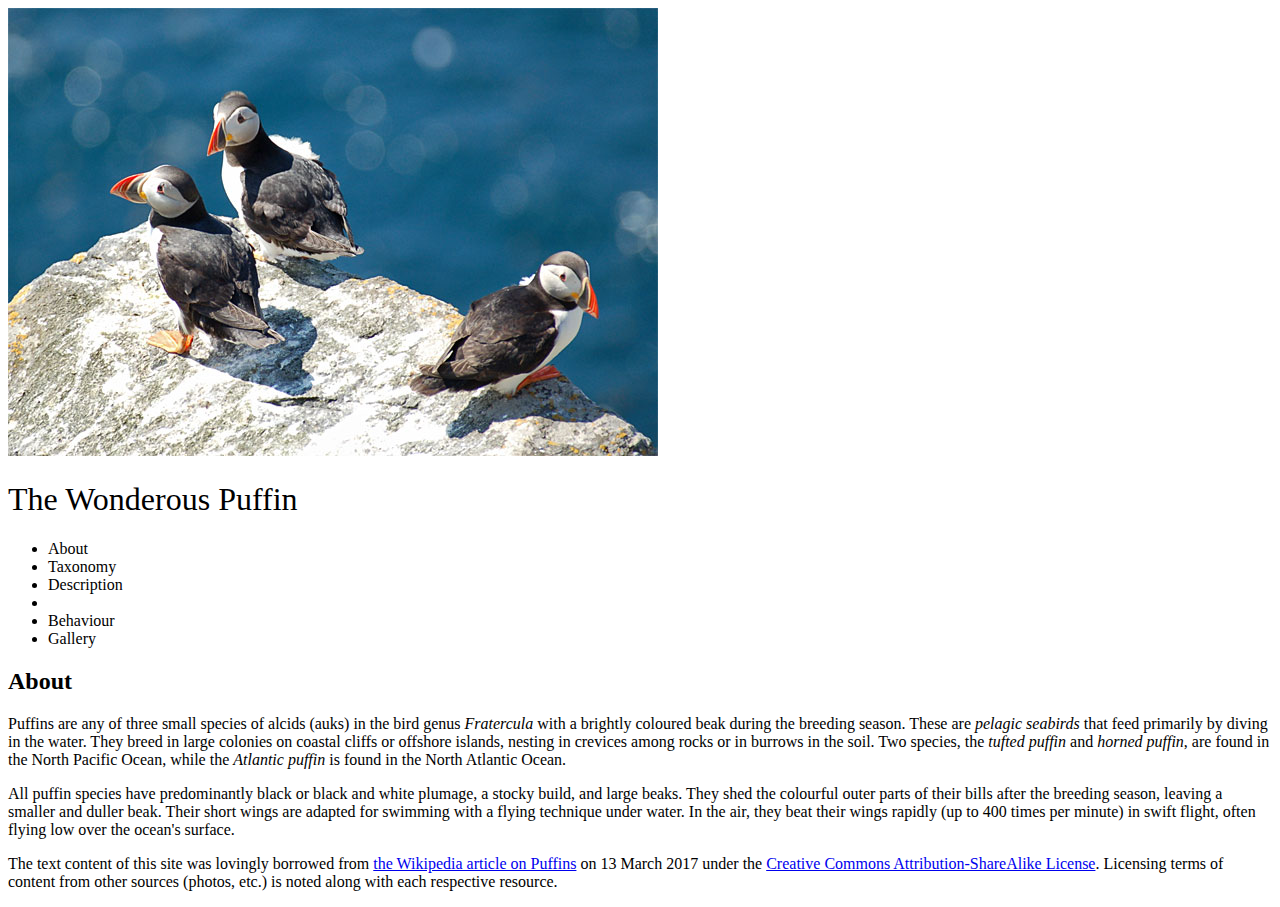
<file: index.html>
<!DOCTYPE html>
<html>
  <head>
    <meta charset="utf-8">
    <meta name="viewport" content="width=device-width">
    <title>The Wonderous Puffins</title>
    <link rel="canonical" href="//en.wikipedia.org/wiki/Puffin">
    <link rel="stylesheet" href="css/main.css" media="all">    
  </head>  

  <body>
    
    <!--header-->
    
    <div class="header">
      <img src="images/Puffin002.jpg">    
      <h1> The Wonderous Puffin </h1>
      
    </div>
    
    <!--Navigation-->
    
    <nav id="menu" role="navigation"> 
      <ul> 
        <li>About</li>
        <li>Taxonomy</li>
        <li>Description<li>
        <li>Behaviour</li>
        <li>Gallery</li>
      </ul>    
    </nav>
    
    <!--Page Content-->
    
    <h2>About</h2>
  
    <p>Puffins are any of three small species of alcids (auks) in the bird genus <i>Fratercula</i> with a brightly coloured beak during the breeding season. These are <em>pelagic seabirds</em> that feed primarily by diving in the water. They breed in large colonies on coastal cliffs or offshore islands, nesting in crevices among rocks or in burrows in the soil. Two species, the <em>tufted puffin</em> and <em>horned puffin</em>, are found in the North Pacific Ocean, while the <em>Atlantic puffin</em> is found in the North Atlantic Ocean.</p>

    <p>All puffin species have predominantly black or black and white plumage, a stocky build, and large beaks. They shed the colourful outer parts of their bills after the breeding season, leaving a smaller and duller beak. Their short wings are adapted for swimming with a flying technique under water. In the air, they beat their wings rapidly (up to 400 times per minute)  in swift flight, often flying low over the ocean's surface.</p>  
 
    
    
    <footer role="contentinfo">
			<p id="copyright">The text content of this site was lovingly borrowed from <a href="//en.wikipedia.org/wiki/Puffin">the Wikipedia article on Puffins</a> on <time>13 March 2017</time> under the <a href="//en.wikipedia.org/wiki/Wikipedia:Text_of_Creative_Commons_Attribution-ShareAlike_3.0_Unported_License">Creative Commons Attribution-ShareAlike License</a>. Licensing terms of content from other sources (photos, etc.) is noted along with each respective resource.</p>
		</footer>
 
  
  </body>

</html>
</file>
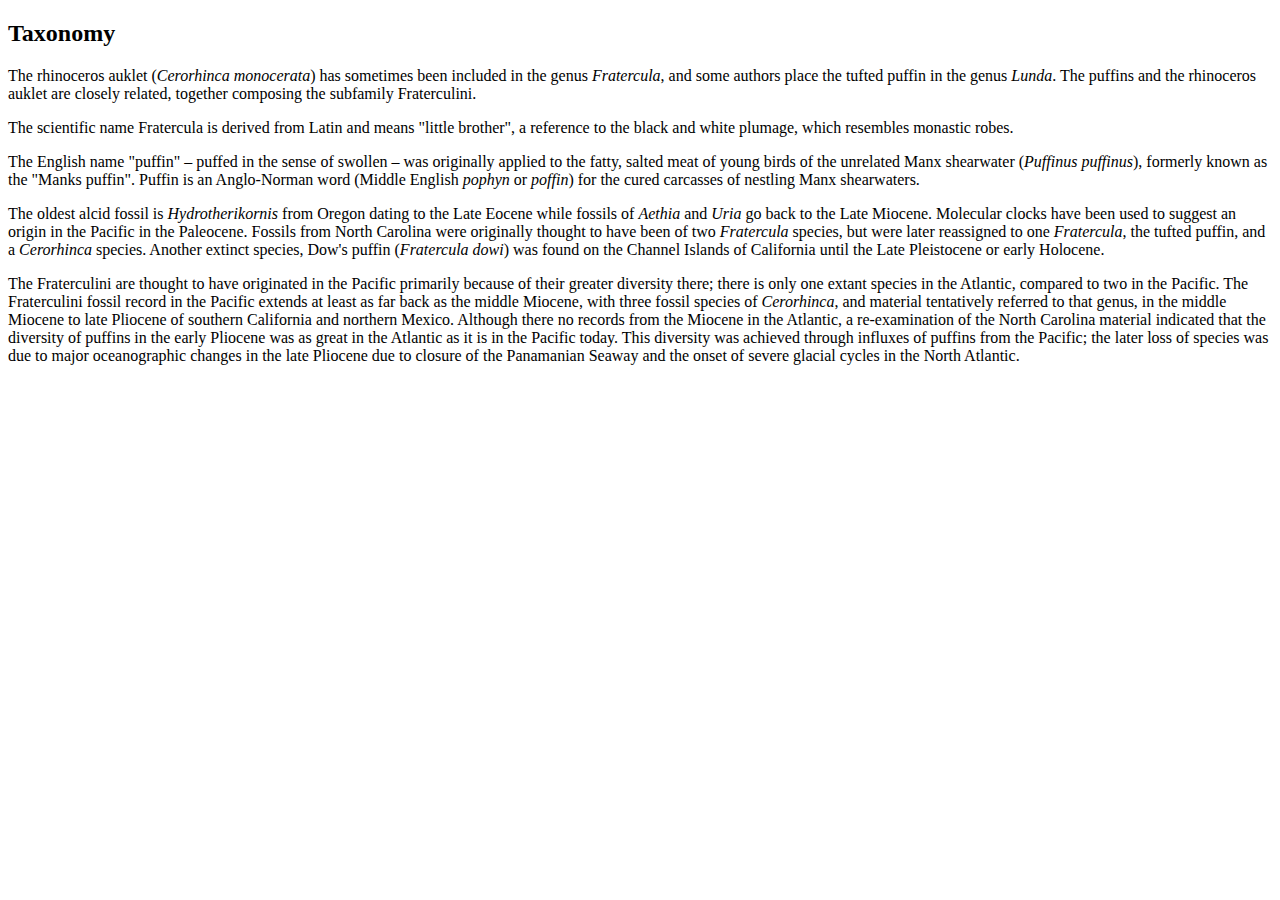
<file: AboutPuffins.html>
<!DOCTYPE html>
<html>
<head>
  <meta charset="utf-8">
  <meta name="viewport" content="width=device-width">
  <title>Adore Puffins</title>
</head>
  
<body>
  
  <h2>Taxonomy</h2>
  
  <p>The rhinoceros auklet (<i>Cerorhinca monocerata</i>) has sometimes been included in the genus <i>Fratercula</i>, and some authors place the tufted puffin in the genus <i>Lunda</i>. The puffins and the rhinoceros auklet are closely related, together composing the subfamily Fraterculini.</p>

  
  <p>The scientific name Fratercula is derived from Latin and means "little brother", a reference to the black and white plumage, which resembles monastic robes.</p>

  <p>The English name "puffin" – puffed in the sense of swollen – was originally applied to the fatty, salted meat of young birds of the unrelated Manx shearwater (<i>Puffinus puffinus</i>), formerly known as the "Manks puffin". Puffin is an Anglo-Norman word (Middle English <i>pophyn</i> or <i>poffin</i>) for the cured carcasses of nestling Manx shearwaters.</p>

  <p>The oldest alcid fossil is <i>Hydrotherikornis</i> from Oregon dating to the Late Eocene while fossils of <i>Aethia</i> and <i>Uria</i> go back to the Late Miocene. Molecular clocks have been used to suggest an origin in the Pacific in the Paleocene. Fossils from North Carolina were originally thought to have been of two <i>Fratercula</i> species, but were later reassigned to one <i>Fratercula</i>, the tufted puffin, and a <i>Cerorhinca</i> species. Another extinct species, Dow's puffin (<i>Fratercula dowi</i>) was found on the Channel Islands of California until the Late Pleistocene or early Holocene.</p>


  <p>The Fraterculini are thought to have originated in the Pacific primarily because of their greater diversity   there; there is only one extant species in the Atlantic, compared to two in the Pacific. The Fraterculini fossil record in the Pacific extends at least as far back as the middle Miocene, with three fossil species of <i>Cerorhinca</i>, and material tentatively referred to that genus, in the middle Miocene to late Pliocene of southern California and northern Mexico. Although there no records from the Miocene in the Atlantic, a 
re-examination of the North Carolina material indicated that the diversity of puffins in the early Pliocene was as great in the Atlantic as it is in the Pacific today. This diversity was achieved through influxes of puffins from the Pacific; the later loss of species was due to major oceanographic changes in the late Pliocene due to closure of the Panamanian Seaway and the onset of severe glacial cycles in the North Atlantic.</p>
  
  
</body>
</html>
</file>
<file: css/main.css>
/* =================================================================
 * Main CSS file for The Wonderous Puffins
 * by helengrace4
 * ================================================================= */

/* Charset Controls */
@charset "UTF-8";

/* Media Query controls */
@-moz-viewport {
  width: device-width;
  zoom: 1.0;
}
@-ms-viewport {
  width: device-width;
  zoom: 1.0;
}
@-o-viewport {
  width: device-width;
  zoom: 1.0;
}
@-webkit-viewport {
  width: device-width;
  zoom: 1.0;
}
@viewport {
  width: device-width;
  zoom: 1.0;
}

@font-face { 

  <src: href="https://fonts.googleapis.com/css?family=Playfair+Display:400,400i,700,700i" rel="stylesheet">
}


body { font-family: 'Playfair Display', serif;
}

h1 {font-weight: normal;
}
</file>
